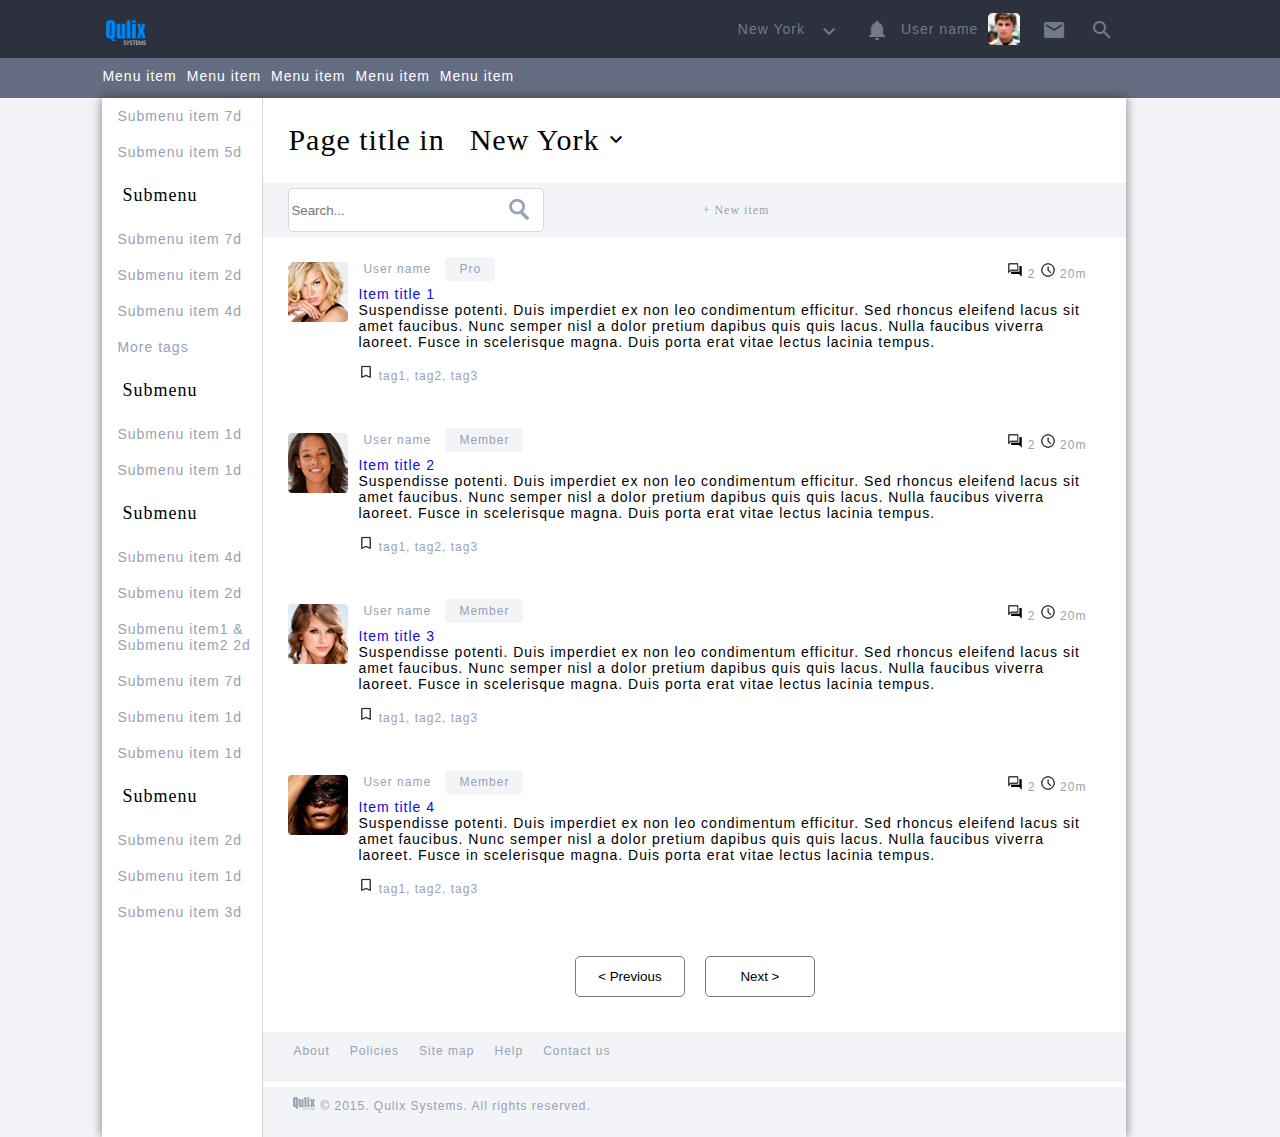
<file: Lesson_6/index.html>
<!DOCTYPE html>
<html lang="en">

<head>
    <meta charset="UTF-8">
    <meta http-equiv="X-UA-Compatible" content="IE=edge">
    <meta name="viewport" content="width=device-width, initial-scale=1.0">
    <title>Document</title>

    <link href="https://fonts.googleapis.com/css2?family=Material+Icons" rel="stylesheet">
    <link rel="stylesheet" href="styles.css">
</head>

<body>
    <header>
        <div class="top_menu">
            <button class="menu" id="toggleMenuButton">Menu</button>
            <div class="logo"><img src="pictures\logo.png" alt="logo"></div>
            <div class="icons">
                <div>New York </div>
                <span class="material-icons">
                    keyboard_arrow_down
                </span>
                <div><span class="material-icons"> notifications</span></div>
                <div>User name </div>
                <img src="pictures\userPhoto.jpg" alt="man">
                <div><span class="material-icons">
                        email
                    </span></div>
                <div><span class="material-icons">
                        search
                    </span></div>
            </div>
        </div>
    </header>
    <div class="main_menu" id="element">
        <div class="menu_items">
            <a href="menu">Menu item</a>
            <a href="menu">Menu item</a>
            <a href="menu">Menu item</a>
            <a href="menu">Menu item</a>
            <a href="menu">Menu item</a>
        </div>
    </div>

    <div class="container">
        <div class="left_block">
            <div class="item">Submenu item 7d</div>
            <div class="item">Submenu item 5d</div>

            <div class="item_name">Submenu</div>
            <div class="item">Submenu item 7d</div>
            <div class="item">Submenu item 2d</div>
            <div class="item">Submenu item 4d</div>
            <div class="item">More tags</div>

            <div class="item_name">Submenu</div>
            <div class="item">Submenu item 1d</div>
            <div class="item">Submenu item 1d</div>

            <div class="item_name">Submenu</div>
            <div class="item">Submenu item 4d</div>
            <div class="item">Submenu item 2d</div>
            <div class="item">Submenu item1 & Submenu item2 2d</div>
            <div class="item">Submenu item 7d</div>
            <div class="item">Submenu item 1d</div>
            <div class="item">Submenu item 1d</div>

            <div class="item_name">Submenu</div>
            <div class="item">Submenu item 2d</div>
            <div class="item">Submenu item 1d</div>
            <div class="item">Submenu item 3d</div>

        </div>
        <div class="right_block">
            <div class="titel_content">
                <div>Page title in</div>
                <div>New York </div>
                <span class="material-icons">
                    keyboard_arrow_down</span>
            </div>
            <div class="form">
                <input type="text" placeholder="Search...">
                <div class="new_item">
                    <div>+ New item</div>
                    <span class="material-icons"> density_small</span>
                </div>
            </div>
            <div class="user_information">
                <div class="img"> <img src="pictures/photo1.jpg" alt="user"></div>
                <div class="main_information">
                    <div class="user_icons">
                        <div><span>User name</span> <span class="grey">Pro</span></div>
                        <div><img src="pictures/forum.png" alt="forum">
                            2
                            <img src="pictures/schedule.png" alt="schedule">
                            20m
                        </div>
                    </div>
                    <div class="item_title_user">Item title 1</div>
                    <div class="text_user">Suspendisse potenti. Duis imperdiet ex non leo condimentum efficitur. Sed rhoncus eleifend
                        lacus sit amet faucibus. Nunc semper nisl a dolor pretium dapibus quis quis lacus. Nulla
                        faucibus viverra laoreet. Fusce in scelerisque magna. Duis porta erat vitae lectus lacinia
                        tempus.
                    </div>
                    <div class="tags"><img src="pictures/bookmark.png" alt="bookmark">
                        tag1, tag2, tag3</div>
                </div>
            </div>

            <div class="user_information">
                <div class="img"> <img src="pictures/photo2.jpg" alt="user"></div>
                <div class="main_information">
                    <div class="user_icons">
                        <div><span>User name</span> <span class="grey">Member</span></div>
                        <div><img src="pictures/forum.png" alt="forum">
                            2
                            <img src="pictures/schedule.png" alt="schedule">
                            20m
                        </div>
                    </div>
                    <div class="item_title_user">Item title 2</div>
                    <div class="text_user">Suspendisse potenti. Duis imperdiet ex non leo condimentum efficitur. Sed rhoncus eleifend
                        lacus sit amet faucibus. Nunc semper nisl a dolor pretium dapibus quis quis lacus. Nulla
                        faucibus viverra laoreet. Fusce in scelerisque magna. Duis porta erat vitae lectus lacinia
                        tempus.
                    </div>
                    <div class="tags"><img src="pictures/bookmark.png" alt="bookmark">
                        tag1, tag2, tag3</div>
                </div>
            </div>

            <div class="user_information">
                <div class="img"> <img src="pictures/photo3.jpg" alt="user"></div>
                <div class="main_information">
                    <div class="user_icons">
                        <div><span>User name</span> <span class="grey">Member</span></div>
                        <div><img src="pictures/forum.png" alt="forum">
                            2
                            <img src="pictures/schedule.png" alt="schedule">
                            20m
                        </div>
                    </div>
                    <div class="item_title_user">Item title 3</div>
                    <div class="text_user">Suspendisse potenti. Duis imperdiet ex non leo condimentum efficitur. Sed rhoncus eleifend
                        lacus sit amet faucibus. Nunc semper nisl a dolor pretium dapibus quis quis lacus. Nulla
                        faucibus viverra laoreet. Fusce in scelerisque magna. Duis porta erat vitae lectus lacinia
                        tempus.
                    </div>
                    <div class="tags"><img src="pictures/bookmark.png" alt="bookmark">
                        tag1, tag2, tag3</div>
                </div>
            </div>

            <div class="user_information">
                <div class="img"> <img src="pictures/photo4.jpg" alt="user"></div>
                <div class="main_information">
                    <div class="user_icons">
                        <div><span>User name</span> <span class="grey">Member</span></div>
                        <div><img src="pictures/forum.png" alt="forum">
                            2
                            <img src="pictures/schedule.png" alt="schedule">
                            20m
                        </div>
                    </div>
                    <div class="item_title_user">Item title 4</div>
                    <div class="text_user">Suspendisse potenti. Duis imperdiet ex non leo condimentum efficitur. Sed rhoncus eleifend
                        lacus sit amet faucibus. Nunc semper nisl a dolor pretium dapibus quis quis lacus. Nulla
                        faucibus viverra laoreet. Fusce in scelerisque magna. Duis porta erat vitae lectus lacinia
                        tempus.
                    </div>
                    <div class="tags"><img src="pictures/bookmark.png" alt="bookmark">
                        tag1, tag2, tag3</div>
                </div>
            </div>

            <div class="buttons"> <button>
                    < Previous</button>
                        <button>Next ></button>
            </div>
            <footer>
                <div class="footer">
                    <a href="">About</a><a href="">Policies</a><a href="">Site map</a><a href="">Help</a><a
                        href="">Contact us</a>
                </div>
                <div class="footer last"> <img src="pictures/logo-min.png" alt="logo_mini">
                    <span>© 2015. Qulix Systems. All rights reserved.</span>
                </div>
            </footer>
        </div>

    </div>
    <script src="main.js"></script>
</body>

</html>
</file>
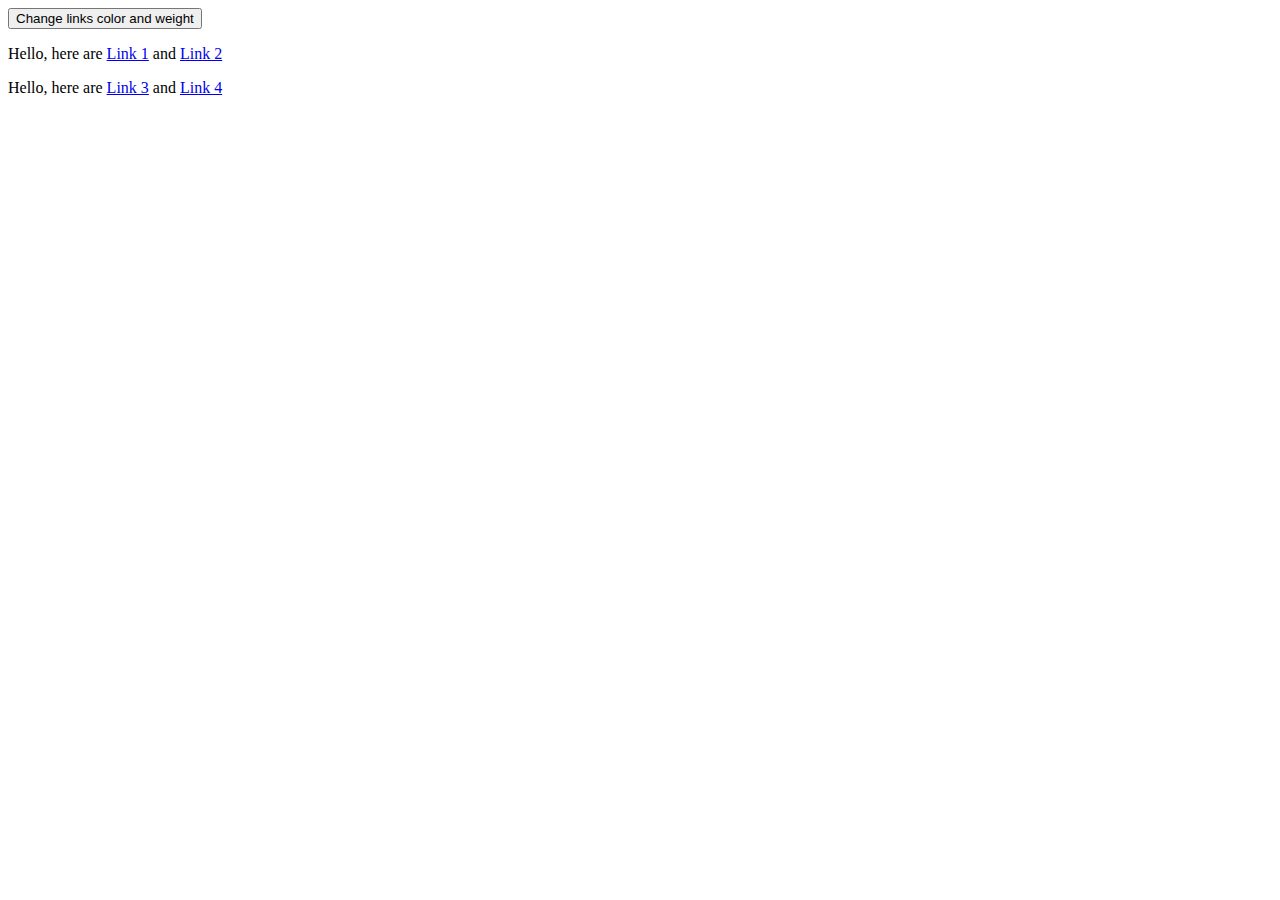
<file: Lesson_10/lincs/index.html>
<!DOCTYPE html>
<html lang="en">

<head>
    <meta charset="UTF-8">
    <title>DOM and Events</title>
    <link rel="stylesheet" href="styles.css">

</head>

<body>
    <button >Change links color and weight</button>
    <div id="container"></div>

    <script src="script.js"></script>
</body>

</html>
</file>
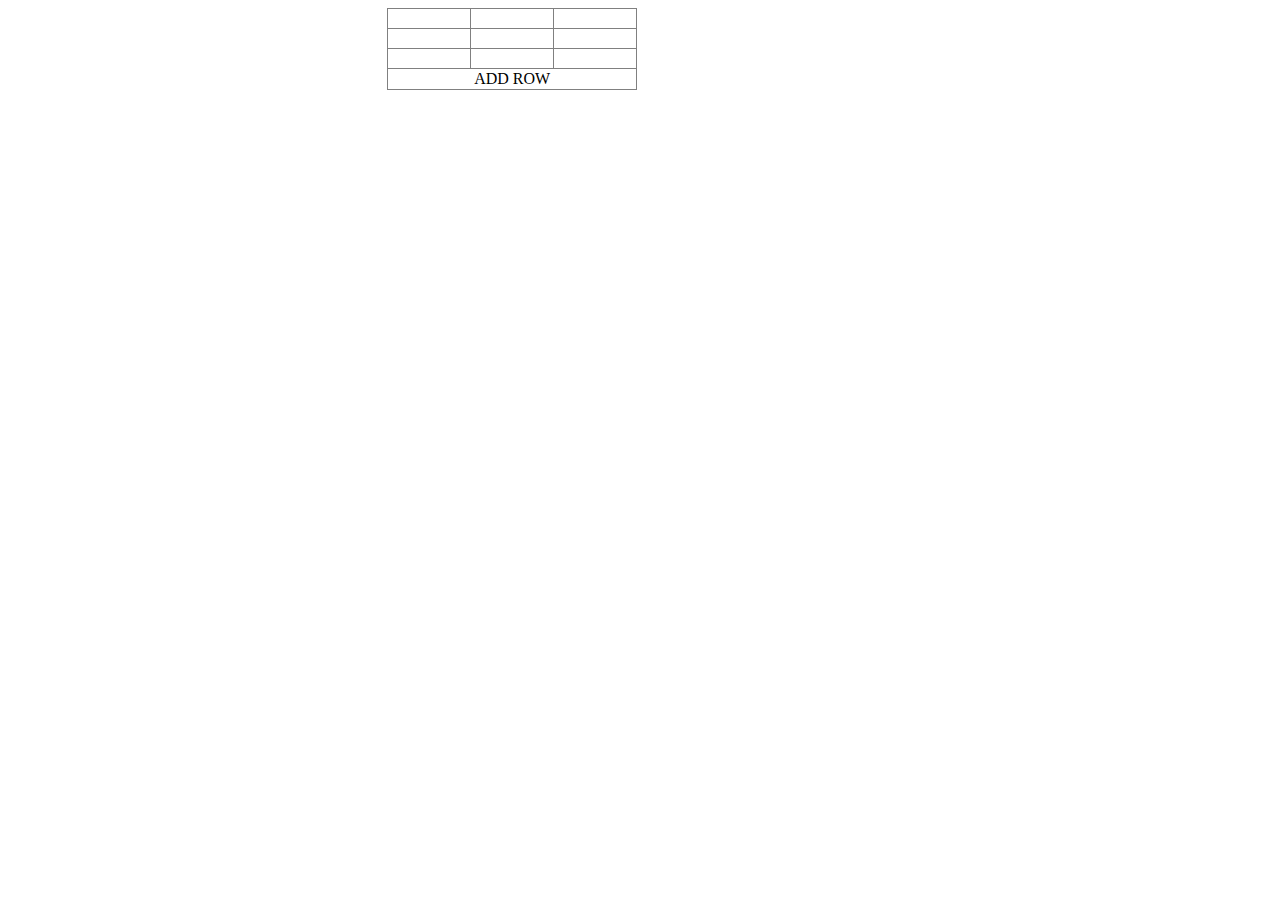
<file: Lesson_10/main_10/index.html>
<!DOCTYPE html>
<html lang="en">

<head>
    <meta charset="UTF-8">
    <meta http-equiv="X-UA-Compatible" content="IE=edge">
    <meta name="viewport" content="width=device-width, initial-scale=1.0">
    <title>Document</title>
    <link rel="stylesheet" href="styles.css">
</head>

<body>
   
        <table id="theTable">
            <tbody>
            <tr>
                <td></td>
                <td></td>
                <td></td>
            </tr>
            <tr>
                <td></td>
                <td></td>
                <td></td>
            </tr>
            <tr>
                <td></td>
                <td></td>
                <td></td>
            </tr>
            <tr>
                <td colspan="3" class="add-row" id="addRowButton" >ADD ROW</td>
            </tr>
        </tbody>
        </table>
    
    <script src="main.js"></script>
</body>

</html>
</file>
<file: Lesson_6/styles.css>
html {
    scroll-behavior: smooth;
}

body {
    margin: 0;
    height: 100%;
    width: 100%;
    max-width: 2400px;
    min-width: 500px;
    margin-left: 50%;
    transform: translate(-50%);
    font-size: 14px;
    font-family: Arial;
    letter-spacing: 1px;
    background: #f2f4f8;
}

header {
    background: #2d313d;
    margin: 0;
    padding: 0;
    border: none;
}

button.menu {
    border: none;
    background: #646d81;
    margin-right: 5px;
    display: none;
}

.top_menu {
    width: 80%;
    height: 58px;
    margin: 0 8%;
    display: flex;
    flex-direction: row;
    justify-content: space-between;
    color: #727989;
}

.logo img {
    width: 40px;
    margin: 20px 4px;
}

.icons {
    display: flex;
    flex-direction: row;
    align-items: center;
}

.icons .material-icons {
    color: #727989;
    margin: 5px 12px 0 12px;
}

.icons img {
    width: 32px;
    margin-left: 10px;
    margin-right: 10px;
}


.main_menu {
    background: #646d81;
    margin: 0;
    padding: 0;
    border: none;
}

.main_menu .menu_items {
    max-width: 80%;
    height: 40px;
    margin: 0 8%;
    display: flex;
    flex-direction: row;
}

.main_menu a {
    text-decoration: none;
    color: white;
    border-top: solid#646d81 5px;
    padding: 5px 10px 0 0;
    transition: 0.8s;
}

.main_menu a:hover {
    border-top-color: white;
}




.container {
    box-shadow: 0 0 10px rgba(0, 0, 0, 0.5);
    background: white;
    width: 80%;
    max-width: 2400px;
    min-width: 500px;
    margin: 0 8%;
    display: flex;
    flex-direction: row;
    justify-content: space-between;
}

.left_block {
    max-width: 150px;
}

.left_block .item {
    width: 100%;
    padding: 10px;
    color: #99a1b3;
    border-left: solid white 5px;
    transition: 0.8s;
}

.left_block .item:hover {
    border-left: solid 5px#646d81;
    color: black;
}

.item_name {
    width: 100%;
    padding: 15px 15px 15px 20px;
    font-size: 18px;
    font-family: Georgia;
}

.right_block {
    width: 100%;
    margin-left: 10px;
    border-left: solid 1px #d2d4da;
    display: flex;
    flex-direction: column;
    justify-content: space-between;
}

.titel_content {
    display: flex;
    flex-direction: row;
}

.titel_content div {
    font-size: 30px;
    font-family: Georgia;
    margin: 25px 0 25px 25px;
    border-bottom: solid white 1px;
    transition: 0.8s;

}

.titel_content div:hover {
    border-bottom: dashed 1px;
}

.titel_content .material-icons {
    width: 30px;
    margin: 30px 5px 10px;
}

.form {
    margin: 0;
    padding: 5px 25px;
    background: #f2f4f8;
    color: #99a1b3;
    display: flex;
    flex-direction: row;
    justify-content: space-between;
}

.form input {
    border: solid #d6d9e1 1px;
    border-radius: 5px;
    height: 40px;
    width: 250px;
    background: url(pictures/search.png) no-repeat 220px 9px, white;
}

.form input {
    outline: none;
}

.new_item {
    display: flex;
    flex-direction: row;
    padding-top: 15px;
    font-family: Georgia;
    font-size: 12px;
}

.new_item .material-icons {
    margin: -5px 10px;
}

.user_information {
    display: flex;
    flex-direction: row;
    margin: 25px;
}

.img {
    min-width: 60px;
    height: 60px;
    overflow: hidden;
}

.img img {
    transition: 1s;
    display: block;
}

.img img:hover {
    transform: scale(1.1);
}

.main_information {
    display: flex;
    flex-direction: column;
    margin: 0 10px;
}

.main_information img {
    width: 16px;
    color: #99a1b3;
}

.user_icons {
    display: flex;
    flex-direction: row;
    justify-content: space-between;
    color: #99a1b3;
    font-size: 12px;
    margin: 0 5px 5px 5px;
}

.user_icons .grey {
    background: #f2f4f8;
    border-radius: 4px;
    margin-left: 10px;
    padding: 5px 14px;
}

.item_title_user {
    color: rgb(11, 11, 222);
}

.tags {
    margin-top: 14px;
    color: #99a1b3;
    font-size: 12px;
}


.buttons {
    display: flex;
    flex-direction: row;
    justify-content: center;
    margin: 30px 0;
}

.buttons button {
    width: 110px;
    padding: 12px;
    border: solid 1px #76787e;
    border-radius: 5px;
    margin: 5px 10px;
    background: white;
    transition: 0.8s;
}

.buttons button:hover {
    background: #cad1e1;
    color: blue;
}

.footer {
    background: #f2f4f8;
    height: 30px;
    padding: 10px 30px;
    margin-bottom: 5px;
    vertical-align: baseline;
}

.last {
    margin-bottom: 0;
}

.footer a,
.footer span {
    color: #99a1b3;
    font-size: 12px;
    text-decoration: none;
    margin-right: 20px;
    transition: 0.8s;
}

.footer a:hover {
    color: blue;
}

@media screen and (max-width: 750px) {
    .top_menu {
        font-size: 12px;
    }

    .titel_content div {
        font-size: 25px;
        margin-left: 12px;
        letter-spacing: 0.5px;
    }

    .form input {
        width: 140px;
        background: url(pictures/search.png) no-repeat 120px 9px, white;
    }

    .new_item div {
        display: none;
    }

    .user_information {
        flex-direction: column;
    }

    .user_icons {
        flex-direction: column;
    }

    .text_user {
        font-size: 12px;
    }

    .left_block {
        max-width: 135px;
    }

    .left_block .item {
        font-size: 12px;
    }

    .icons .material-icons {
        margin: 5px 5px 0 0;
    }

    .buttons {
        margin: 20px 0;
    }
}


@media screen and (min-width: 2400px) {
    .container {
        margin-left: 50%;
        transform: translateX(-50%);
        height: 100vh;
    }
}

@media screen and (max-width: 600px) and (min-width: 500px) {
    .titel_content div {
        font-size: 20px;
        margin-left: 12px;
        letter-spacing: 0.5px;
    }

    .main_menu a {
        font-size: 12px;
    }
}

@media screen and (max-width: 500px) and (min-width: 200px) {
    html {
        overflow-x: scroll;
    }
}


@media screen and (max-width: 500px) and (min-width: 200px) {
    body {
        min-width: 200px;
    }

    .left_block {
        display: none;
    }

    .right_block {
        border: none;
        height: auto;
        width: 100vw;
    }

    .form {
        margin: 0 0 0 -2%;
        width: 85vw;
    }

    header {
        width: 100vw;
    }

    .container {
        margin-left: 0;
        transform: translateX(0%);
    }

    .main_menu {
        display: none;
        padding-bottom: 10px;
    }

    .main_menu .menu_items {
        max-width: 50%;
        display: flex;
        flex-direction: column;
        z-index: 10;
        height: 100%;
    }


    .icons .material-icons {
        color: #727989;
        margin: 5px 0 0 8px;
    }

    .icons img {
        margin-right: -3px;
    }

    .logo img {
        width: 30px;
        margin: 20px 5px;
    }

    .top_menu {
        font-size: 9px;
    }

    button.menu {
        display: block;
    }

    .menu_items a {
        border-bottom: solid 1px;
    }

    .titel_content {
        padding-left: 10px;
    }

    .titel_content div {
        font-size: 16px;
        margin-left: 8px;
        letter-spacing: 0.2px;
        margin-right: 10px;
    }

    .buttons button {
        width: 95px;
    }

    .buttons {
        margin: 10px 0;
    }

    .footer {
        display: flex;
    }
}

.main_menu.opened {
    display: block;
}
</file>
<file: Lesson_10/lincs/styles.css>
.changed {
    font-weight: bold;
    color: red;
}
</file>
<file: Lesson_10/main_10/styles.css>
table {
  margin-left: 30%;
}

table,
table td
 {
    border: 1px solid gray;
    border-collapse: collapse;
}
table td {
    width: 80px;
}

table tr{
    height: 20px;
}
input {
    width: 70px;
    height: 12px;
    margin: 0;
}

.add-row {
    text-align: center;
}
td.my-class {
   display: none;
}
</file>
